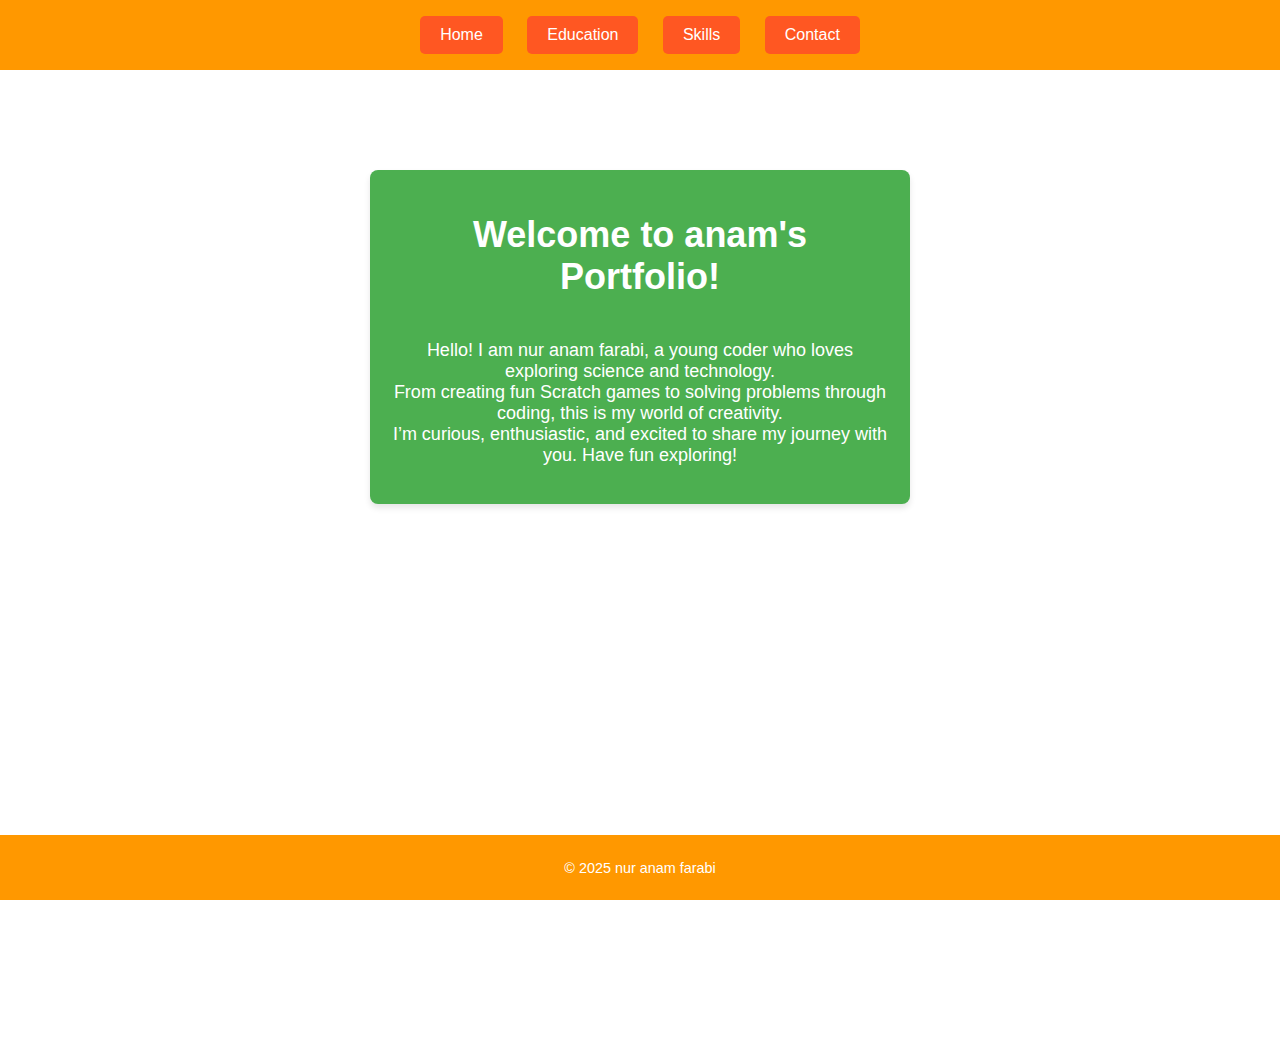
<file: index.html>
<!DOCTYPE html>
<html lang="en">
<head>


    <title>Portfolio - nur anam farabi</title>
    <link rel="stylesheet" href="style.css">
</head>
<body>
    <nav>
        <button onclick="location.href='index.html'">Home</button>
        <button onclick="location.href='education.html'">Education</button>
        <button onclick="location.href='projects.html'">Skills</button>
        <button onclick="location.href='contact.html'">Contact</button>
    </nav>
    <div class="main-content">
        <div class="sticky-box">
            <h1>Welcome to anam's Portfolio!</h1>
            <p>
                Hello! I am nur anam farabi, a young coder who loves exploring science and technology. <br>
                From creating fun Scratch games to solving problems through coding, this is my world of creativity. <br>
                I’m curious, enthusiastic, and excited to share my journey with you. Have fun exploring!
            </p>
        </div>
    </div>
    <footer>
        <p>&copy; 2025 nur anam farabi</p>
    </footer>
</body>
</html>
</file>
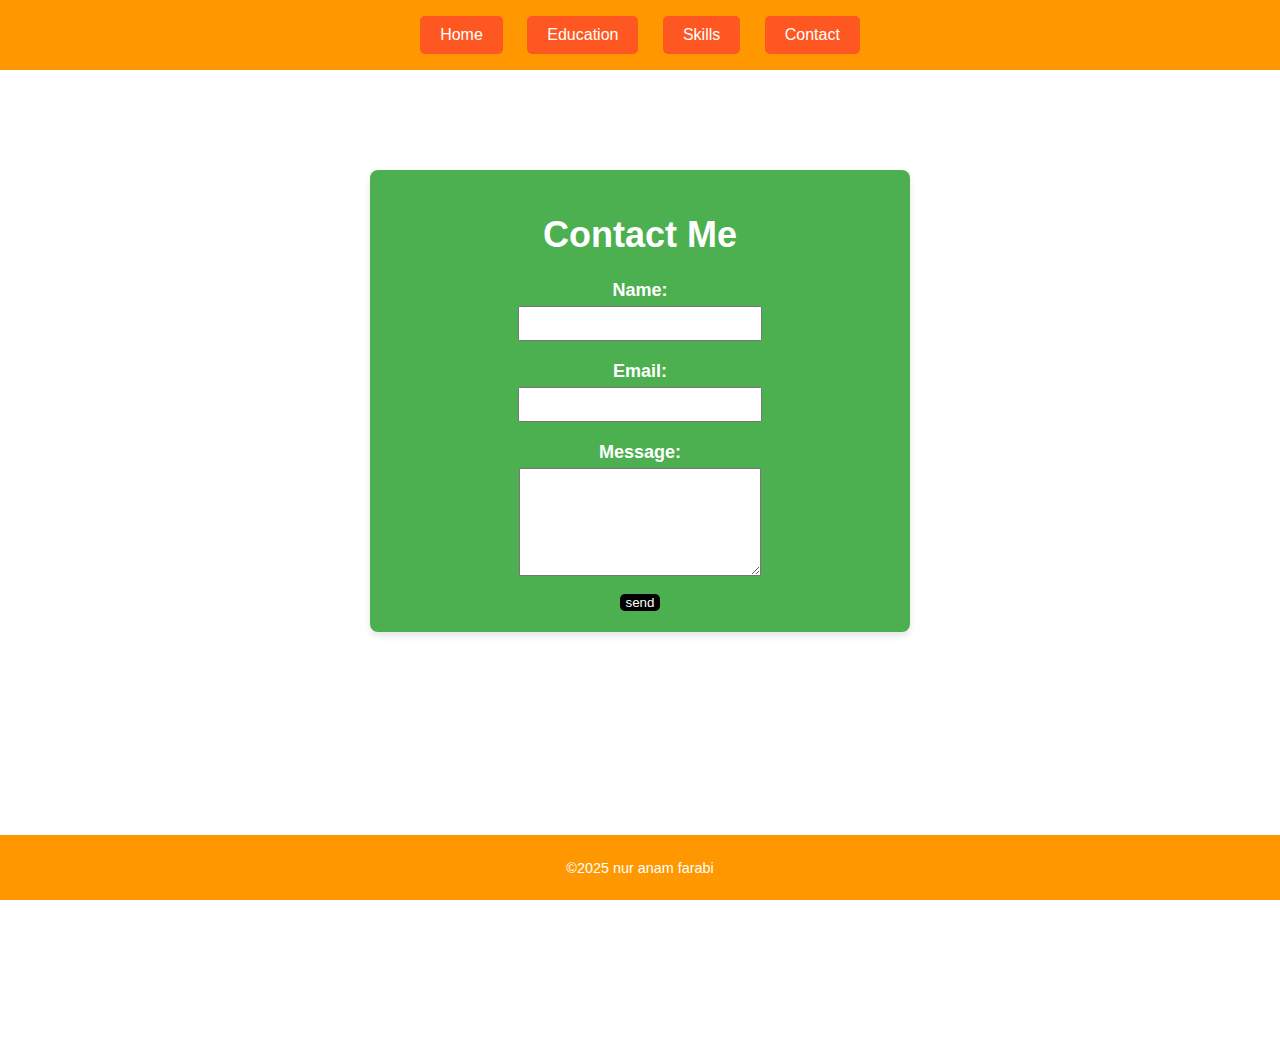
<file: contact.html>
<!DOCTYPE html>
<html lang=>
<head>
    <meta charset="UTF-8">
    <meta name="viewport" content="width=device-width, initial-scale=1.0">
    <title>Contact - nur anam farabi</title>
    <link rel="stylesheet" href="style.css">
</head>
<body>
    <nav>
        <button onclick="location.href='index.html'">Home</button>
        <button onclick="location.href='education.html'">Education</button>
        <button onclick="location.href='projects.html'">Skills</button>
        <button onclick="location.href='contact.html'">Contact</button>
    </nav>
    <div class="main-content">
        <div class="sticky-box">
            <h1>Contact Me</h1>
            <form action="#" method="post" class="contact-form">
                <div style="margin-bottom: 20px;">
                    <label for="name"><strong>Name:</strong></label><br>
                    <input type="text" id="name" name="name" required style="width: 80%;
                     padding: 8px; margin-top: 5px;">
                </div>

                <div style="margin-bottom: 20px;">
                    <label for="email"><strong>Email:</strong></label><br>
                    <input type="email" id="email" name="email" required style="width: 80%;
                     padding: 8px; margin-top: 5px;">
                </div>

               <div style="margin-bottom:10px ;">
                <label for="message"><strong>Message:</strong></label>
                <textarea id="message" name="message" rows="6" required style="width: 80%;
                     padding: 8px; margin-top: 5px;"></textarea>
               </div>
               <button type="submit" style="padding: 10px 20 px;background-color: rgb(0, 0, 0); 
               color: white;border: none; border-radius: 5px; cursor: pointer;"> send </button>
               </form>
             </div>
         </div>
         <footer>
            <p>&copy;2025 nur anam farabi  </p>
         </footer>
     </body>
</html>
</file>
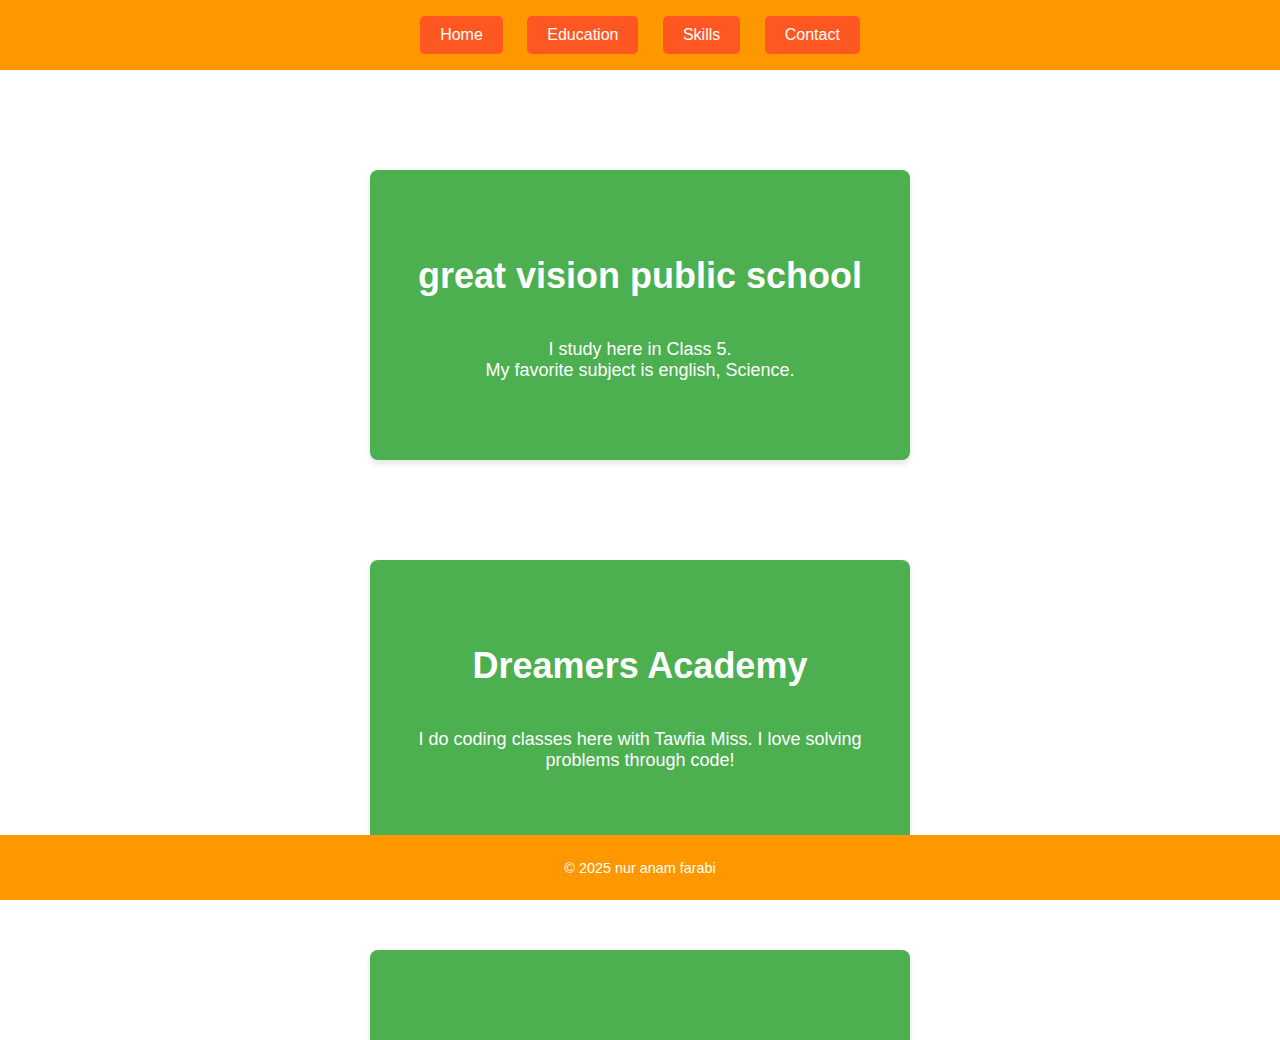
<file: education.html>
<!DOCTYPE html>
<html>
<head>
    <meta charset="UTF-8">
    <meta name="viewport" content="width=device-width, initial-scale=1.0">
    <title>Education - nur anam farabi</title>
    <link rel="stylesheet" href="style.css">
</head>
<body>
    <nav>
        <button onclick="location.href='index.html'">Home</button>
        <button onclick="location.href='education.html'">Education</button>
        <button onclick="location.href='projects.html'">Skills</button>
        <button onclick="location.href='contact.html'">Contact</button>
    </nav>
    <div class="main-content">
        <div class="sticky-box">
            <h1>great vision public school</h1>
            <p>
                I study here in Class 5.<br>
                My favorite  subject is english, Science. <br>


            </p>
        </div>
        <div class="sticky-box">
            <h1>Dreamers Academy</h1>
            <p>I do coding classes here with Tawfia Miss.
                I love solving problems through code!</p>
        </div>
        <div class="sticky-box">
            <h1>spoken english family</h1>
            <p>I do english classes ahmed basher monwar sir.
                I love learning new words!</p>
        </div>
        
    </div>
    <footer>
        <p>&copy; 2025 nur anam farabi</p>
    </footer>
</body>
</html>
</file>
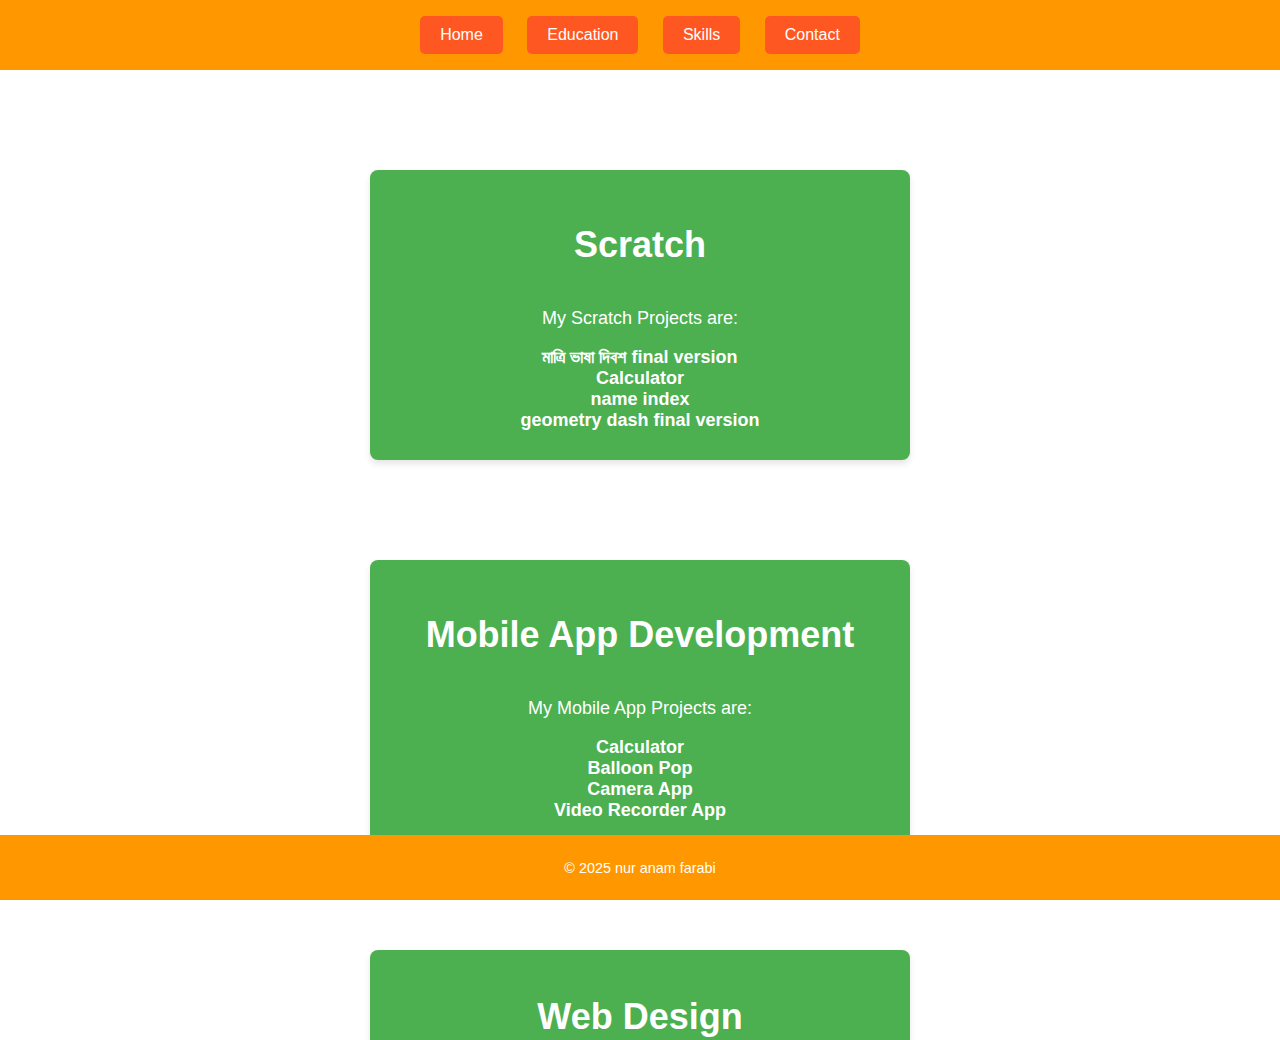
<file: projects.html>
<!DOCTYPE html>
<html lang="en">
<head>
    <meta charset="UTF-8">
    <meta name="viewport" content="width=device-width, initial-scale=1.0">
    <title>Skills - nur anam farabi</title>
    <link rel="stylesheet" href="style.css">
</head>
<body>
    <nav>
        <button onclick="location.href='index.html'">Home</button>
        <button onclick="location.href='education.html'">Education</button>
        <button onclick="location.href='projects.html'">Skills</button>
        <button onclick="location.href='contact.html'">Contact</button>
    </nav>
    <div class="main-content">
        <div class="sticky-box">
            <h1>Scratch</h1>
            <p>My Scratch Projects are:</p>
            <ul>
                <li><strong>মাত্রি ভাষা দিবশ final version </strong></li>
                <li><strong>Calculator</strong></li>
                <li><strong>name index</strong></li>
                <li><strong>geometry dash final version</strong></li>
            </ul>
        </div>
        <div class="sticky-box">
            <h1>Mobile App Development</h1>
            <p>My Mobile App Projects are:</p>
            <ul>
                <li><strong>Calculator</strong></li>
                <li><strong>Balloon Pop</strong></li>
                <li><strong>Camera App</strong></li>
                <li><strong>Video Recorder App</strong></li>
            </ul>
        </div>
        <div class="sticky-box">
            <h1>Web Design</h1>
            <p>My Web Design Experience:</p>
            <p>I’ve learned so much and am excited to share my first-ever portfolio! This is where I explore my creativity and coding skills further.</p>
        </div>
    </div>
    <footer>
        <p>&copy; 2025 nur anam farabi</p>
    </footer>
</body>
</html>
</file>
<file: style.css>
body {
    font-family:Arial, Helvetica, sans-serif;
     margin:0;
     padding:0;
     background: linear-gradient(135deg, #ffecb3,#ffe0b2,3b3e5fx);
color: #333;
   display: flex;
   flex-direction: column;
   align-items: center;
   justify-content: flex-start;
}




nav {
   background-color: #ff9800;
   padding: 1rem 0;
   width: 100%;
   text-align: center;
   position: fixed;
   top: 0;
   z-index: 10;
}


nav button {
   margin: 0 10px;
   padding: 10px 20px;
   background: #ff5722;
   color: white;
   border: none;
   border-radius: 5px;
   font-size: 1rem;
   cursor: pointer;
}


nav button:hover {
   background: #e64a19;
}


.main-content {
   margin-top: 100px;
   padding: 20px 0;
   display: flex;
   flex-direction: column;
   align-items: center;
   justify-content: flex-start;
   height: 100vh;
   overflow-y: auto;
   scroll-behavior: smooth;
   width: 100%;
}




.sticky-box {
   margin: 50px auto;
   width: 500px;
   min-height: 250px;
   padding: 20px;
   background-color: #4CAF50;
   color: white;
   font-size: 18px;
   border-radius: 8px;
   box-shadow: 0 4px 6px rgba(0, 0, 0, 0.1);
   text-align: center;
   display: flex;
   flex-direction: column;
   justify-content: center;
   align-items: center;
}
ul {
   list-style: none;
   padding: 0;
   margin: 0;
}
ul li {
   padding: 0;
   margin: 0;
}




footer {
   background-color: #ff9800;
   padding: 10px 0;
   font-size: 0.9rem;
   text-align: center;
   width: 100%;
   position: fixed;
   bottom: 0;
   z-index: 10;
   color: white;
}
</file>
